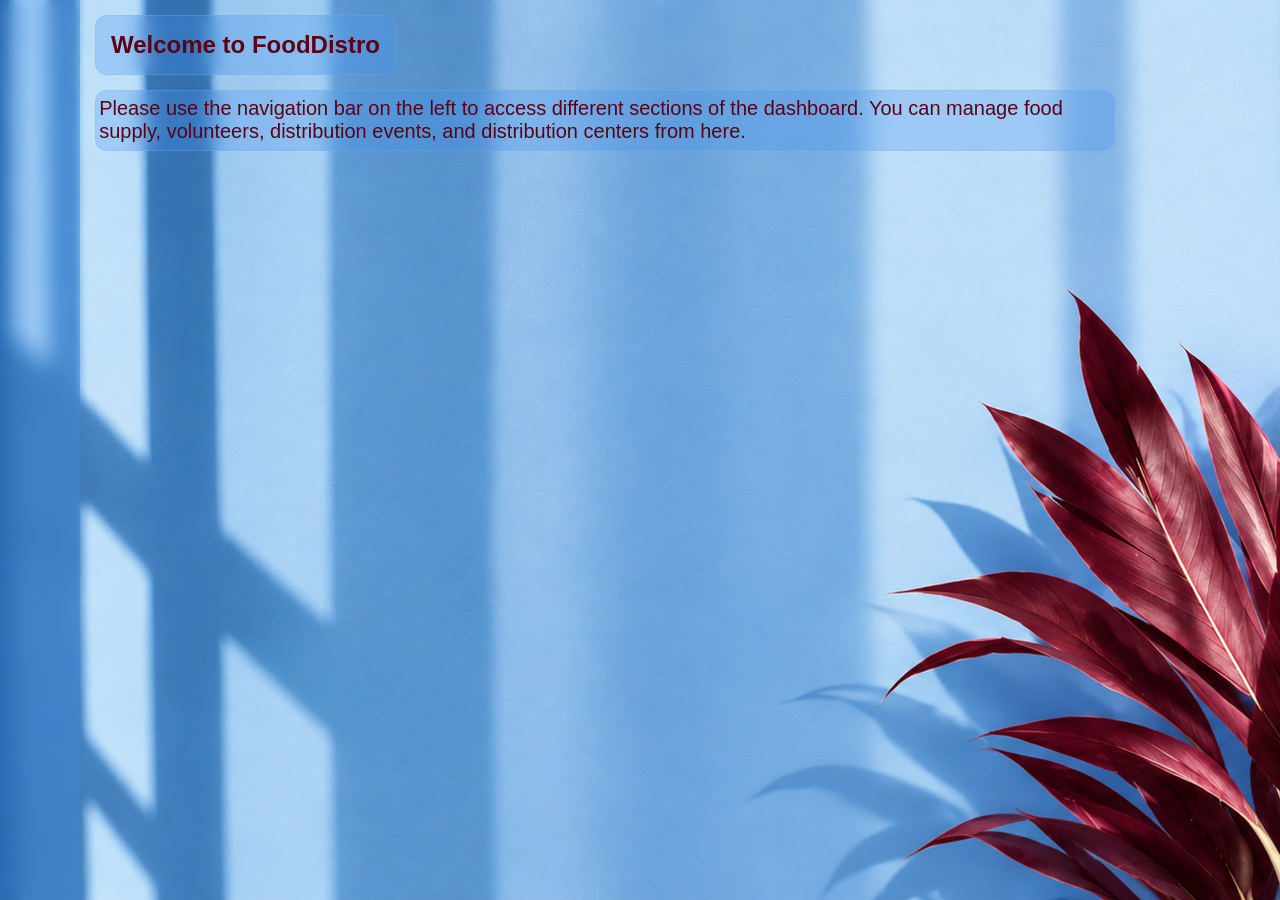
<file: index.html>
<!DOCTYPE html>
<html lang="en">
<head>
    <meta charset="UTF-8">
    <meta name="viewport" content="width=device-width, initial-scale=1.0">
    <title>Document</title>
    <link rel="preload" as="image" href="dashboard.webp">
    <link rel="preload" as="image" href="foodsup.webp">
    <link rel="preload" as="image" href="volunteer.webp">
    <link rel="preload" as="image" href="disevent.webp">
    <link rel="preload" as="image" href="discenter.webp">
    <link rel="preload" as="image" href="home.webp">
    <link rel="preload" as="image" href="logo.svg">
    <link href="https://cdn.boxicons.com/3.0.8/fonts/basic/boxicons.min.css" rel="stylesheet">
    <link href="https://cdn.boxicons.com/3.0.8/fonts/filled/boxicons-filled.min.css" rel="stylesheet">
    <link href="https://cdn.boxicons.com/3.0.8/fonts/brands/boxicons-brands.min.css" rel="stylesheet">
    <link rel="stylesheet" href="style.css">
    <script src="script.js" defer></script>
</head>
<body>
    <nav>
        <div class="sidebar">
            <div class="sidebartop">
                <div class="logo">
                    <img src="logo.svg" alt="FoodDistro Logo" class="logoimg">
                    <span class="logotxt">FoodDistro</span>
                </div>
                <i class="bx bx-menu" id="btn"></i>
            </div>
            <ul>
                <li>
                    <a href="#" id="dash">
                        <i class="bx bx-core" id="dash"/></i>
                        <span class="navitems" id="dash">Dashboard</span>
                    </a>
                    <span class="tooltip">Dashboard</span>
                </li>
                <li>
                    <a href="#" id="food">
                        <i class="bx bx-takeaway" id="food"/></i>
                        <span class="navitems" id="food">Food Supply</span>
                    </a>
                    <span class="tooltip">Food-Supply</span> 
                </li>
                <li>
                    <a href="#" id="vol">
                        <i class="bx bx-hail" id="vol"/></i>
                        <span class="navitems">Volunteers</span>
                    </a>
                    <span class="tooltip" id="vol">Volunteers</span>
                </li>
                <li>
                    <a href="#" id="disev">
                        <i class="bx bx-calendar-check" id="disev"/></i>
                        <span class="navitems" id="disev">Distribution Events</span>
                    </a>
                    <span class="tooltip">Distribution-Events</span>
                </li>
                <li>
                    <a href="#" id="disct">
                        <i class="bx bx-location-alt-2" id="disct"/></i>
                        <span class="navitems" id="disct">Distribution Centers</span>
                    </a>
                    <span class="tooltip">Distribution-Centers</span>
                </li>
            </ul>
        </div>
    </nav>
    <main>
        <div class="main">
            <div class="home active">
                <div class="container">
                    <h2 class="dashhead" style="color: #5b0015;">Welcome to FoodDistro</h2>
                    <p class="dashfood" style="font-size: 20px; color:#5b0015">Please use the navigation bar on the left to access different sections of the dashboard. You can manage food supply, volunteers, distribution events, and distribution centers from here.</p>
                </div>
            </div>
            <div class="dashboard">  
                <div class="container">
                    <h2 class="dashhead">Dashboard</h2>
                    <div class="upcoming">
                        <h3>Distribution Events</h3>
                        <ul style="list-style: none ;" class="location-list" id="event-List"></ul>
                    </div>
                    <br>
                    <div class="upcoming">
                        <h3>Food Supply</h3>
                        <ul style="list-style: none;" class="location-list" id="food-List"></ul>
                    </div>
                    <br>
                    <div class="upcoming">
                        <h3>Volunteers</h3>
                        <ul style="list-style: none;" class="location-list" id="volunteer-List"></ul>
                    </div>
                </div>
            </div>
            <div class="foodsup">
                <div class="container">
                    <h2 class="dashhead">Food Supply</h2>
                    <div class="dashfood">
                        <h3>Edit List Of Food Supply</h3>
                        <form id="foodsupplyForm">
                            <label for="foodSupply" style="font-size: 20px; font-weight: 750; cursor:text;">Food Supply:</label>
                            <input type="text" id="foodSupply" name="foodSupply" style="color:#5b0015; background-color: rgba(66,145,240,0.265); border: 1px solid #4285f4; border-radius: 5px; padding: 5px; width: 300px; cursor: text;">
                            <input type="submit" value="Add Food" id="submitBtn" class="submitbtn">
                        </form>
                    </div>
                    <br>
                    <div class="dashfood">
                        <h3>List Of Food Supply</h3>
                        <ul style="list-style: none;" class="location-list" id="foodList"></ul>
                    </div>
                </div>
            </div>
            <div class="volunteer">
                <div class="container">
                <h2 class="dashhead">Volunteers</h2>
                    <div class="dashfood">
                        <h3>Edit List Of Volunteers</h3>
                        <form id="volunteerForm">
                            <label for="volunteerName" style="font-size: 20px; font-weight: 750; cursor:text;">Volunteer Name and Contact Information:</label>
                            <br>
                            <input type="text" id="volunteerName" name="volunteerName" placeholder="Enter volunteer name" style="color:#5b0015; background-color: rgba(66,145,240,0.265); border: 1px solid #4285f4; border-radius: 5px; padding: 5px; width: 250px; cursor: text;">
                            <input type="text" id="volunteercontact" name="volunteerName" placeholder="Enter contact information" style="color:#5b0015; background-color: rgba(66,145,240,0.265); border: 1px solid #4285f4; border-radius: 5px; padding: 5px; width: 250px; cursor: text;">
                            <select id="volSelect" name="volunteerName" style="color:#5b0015; background-color: rgba(66,145,240,0.265); border: 1px solid #4285f4; color:#5b0015;border-radius: 5px; padding: 5px; width: 250px; cursor: pointer;">
                                <option value="" disabled selected>Assign Event</option>
                            </select>
                            <br>
                            <input type="submit" value="Add Volunteer" id="submitBtn" class="submitbtn">
                        </form>
                    </div>
                    <br>
                    <div class="dashfood">
                        <h3>List Of Volunteers</h3>
                        <ul style="list-style: none;" class="location-list" id="volunteerList"></ul>
                    </div>
                </div>
            </div>
            <div class="distributionev">
                <div class="container">
                    <h2 class="dashhead">Distribution Events</h2>
                    <div class="dashfood">
                        <h3>Edit List Of Distribution Events</h3>
                        <form id="centretimeForm">
                            <label for="centretimeat" style="font-size: 20px; font-weight: 750; cursor:text;">Centre Time and Address:</label>
                            <br>
                            <select id="centreSelect" name="centretimeat" style="color:#5b0015; background-color: rgba(66,145,240,0.265); border: 1px solid #4285f4; color:#5b0015;border-radius: 5px; padding: 5px; width: 250px; cursor: pointer;">
                                <option value="" disabled selected>Select a Centre</option>
                            </select>
                            <input type="time" id="centretimeat" name="centretimeat" style="color:#5b0015; background-color: rgba(66,145,240,0.265); border: 1px solid #4285f4; border-radius: 5px; padding: 5px; width: 250px; cursor: pointer;">
                            <input type="date" id="centredateat" name="centredateat" style="color:#5b0015; background-color: rgba(66,145,240,0.265); border: 1px solid #4285f4; border-radius: 5px; padding: 5px; width: 250px; cursor: pointer;">
                            <br>
                            <input type="submit" value="Add Event Time" id="submitBtn" class="submitbtn">
                        </form>
                    </div>
                    <br>
                    <div class="dashfood">
                        <h3>List Of Distribution Events</h3>
                        <ul style="list-style: none;" class="location-list" id="eventList"></ul>
                    </div>
                </div>
            </div>
            <div class="distributionct">
                <div class="container">
                <h2 class="dashhead">Distribution Centres</h2>
                    <div class="dashfood">
                        <h3>Edit List Of Distribution Centres</h3>
                        <form id="centreForm">
                            <label for="centreName" style="font-size: 20px; font-weight: 750; cursor:text;">Centre Name and Address:</label>
                            <br>
                            <input type="text" id="centreName" name="centreName" placeholder="Enter centre name" style="color:#5b0015; background-color: rgba(66,145,240,0.265); border: 1px solid #4285f4; border-radius: 5px; padding: 5px; width: 300px; cursor: text;">
                            <input type="text" id="centreAddress" name="centreName" placeholder="Enter centre address" style="color:#5b0015; background-color: rgba(66,145,240,0.265); border: 1px solid #4285f4; border-radius: 5px; padding: 5px; width: 300px; cursor: text;">
                            <br>
                            <input type="submit" value="Add Centre" id="submitBtn" class="submitbtn">
                        </form>
                    </div>
                    <br>
                    <div class="dashfood">
                        <h3>List Of Distribution Centres</h3>
                        <ul style="list-style: none;" class="location-list" id="locationList"></ul>
                    </div>
                </div>
            </div>
        </div>
    </main>
</body>
</html>
</file>
<file: style.css>
*{
    margin: 0;
    padding: 0;
    box-sizing: border-box;
    font-family:'Segoe UI', Tahoma, Geneva, Verdana, sans-serif;
}
/* code in disguise */
@keyframes pagetransformers{
    from{
        opacity: 0;
        /* filter: blur(4px); */
    }
    to{
        opacity: 1;
        /* filter: blur(0px); */
    }
}
li {
  animation: fadeIn 0.4s;
}

@keyframes fadeIn {
  from { opacity: 0; }
  to { opacity: 1; }
}
.active{
    animation: pagetransformers 1s ease;
}
.logoimg{
    border: 2px;
    border-radius:100% ;
    border-color: #5b0015;
    width: 50px;
    height: 50px;
    flex-shrink: 0;
}
.sidebar{
    top: 0;
    left:0;
    background-color: rgba(66, 145, 240, 0.264);
    backdrop-filter: blur(10px);
    width: 80px;
    height: 100vh;
    position: absolute;
    padding: 0.4rem 0.8rem;
    transition: all 0.5s ease;
}
.sidebar.active{
    width: 250px;
}
.sidebar .logotxt{
    font-weight: 750;
    margin-top: 15px;
    margin-left: 5px;
    position: absolute;
    text-align: center;
    cursor:default;
}
.sidebar ul li{
    position: relative;
    list-style: none;
    height: 50px;
    width: 90%;
    margin: 0.8rem auto;
    line-height: 50px;
}
.sidebar ul li a {
    width: 100%;
    height: 50px;
    color: #5b0015;
    display:flex;
    align-items: center;
    text-decoration: none;
    border-radius: 0.8rem;
}
.sidebar ul li a:hover{
    background-color: rgba(122, 0, 29, 0.575);
    color: #f7f2e0;
    transition: all 0.4s ease;
}
.sidebar ul li a i {
    min-width: 50px;
    text-align: center;
    height: 50px;
    border-radius: 12px;
    line-height: 50px;
}
.sidebar .navitems{
    opacity: 0;
    transition: opacity 0.3s ease;
    cursor:pointer;
    visibility: hidden;
}
.sidebar.active .navitems{
    opacity: 1;
    visibility: visible;
}
.sidebar #btn{
    position: absolute;
    color: #5b0015;
    top:0.4rem;
    left:50%;
    font-size: 1.2rem;
    line-height: 50px;
    transform: translateX(-50%);
    cursor: pointer;
    transition:all 0.5s ease;
}
.sidebar #btn:hover{
    /* background-color: #5b0015; */
    background-color: rgba(122, 0, 29, 0.575);
    color: #f7f2e0;
    border-radius: 12px;
    padding: 0 15px;
}
.sidebar.active #btn{
    left:85%;
    transition: all 0.5s ease;
}
.sidebar .logo{
    margin: 5px 5px 5px 5px;
    opacity: 0;
    transition: all 0.5s ease;
}
.sidebar.active .logo{
    opacity: 1;
}
.sidebar ul li .tooltip{
    position: absolute;
    left: 75px;
    top: 50%;
    transform: translateY(-50%);
    box-shadow: 0 0.5rem 0.8rem rgba(20,19,19,0.2);
    white-space: nowrap;
    border-radius: 12px;
    padding:0 0.4rem;
    opacity: 0;
    visibility: hidden;
    cursor:default;
}
.sidebar {
    z-index: 1;
}

.sidebar ul li .tooltip {
    /* background-color:#5b0015; */
    background-color: rgba(122, 0, 29, 0.575);
    color: #f7f2e0;
}
.sidebar ul li a:hover + .tooltip{
    opacity: 1;
    visibility: visible;
    transition: all 0.5s ease;
}
.sidebar.active ul li .tooltip{
    display: none;
}
.main{
    position: relative;
    left: 0;
    min-height: 100vh;
    top:0;
    width: 100%;
    transition: all 0.5s ease;
    padding: 0;
    cursor:default;
    background-color: #80aee8;
    color:#5b0015;
}
.main > div{
    padding-left: 80px;
    transition: padding-left 0.5s ease;
}
body:has(.sidebar.active) .main > div{
    padding-left: 250px;
}
.home{
    /* background-image: none; */
    display: none;
}
.home.active{
    opacity: 1;
    min-height: 100vh;
    display: flow-root;
    background-image: url('home.webp');
    background-position: center;
    background-size: cover;
    background-attachment: fixed;
    background-repeat: no-repeat;
}

.dashboard{
    background-image: url('dashboard.webp');
    background-position: center;
    background-size: cover;
    background-attachment: fixed;
    background-repeat: no-repeat;
    display: none;
}
.dashboard.active{
    display: flow-root;
    min-height: 100vh;
}
.dashboard.active .removebtn{
    visibility: none;
}
.foodsup{
    background-image: url('foodsup.webp');
    background-position: center;
    background-size: cover;
    background-attachment: fixed;
    background-repeat: no-repeat;
    display: none;
}
.foodsup.active{
    display: flow-root;
    min-height: 100vh;
}
.volunteer{
    background-image: url('volunteer.webp');
    background-size: cover;
    background-position: center;
    background-attachment: fixed;
    background-repeat: no-repeat;
    display: none;
}
.volunteer.active{
    display: flow-root;
    min-height: 100vh;
}
.distributionev{
    background-image: url('disevent.webp');
    background-position: center;
    background-size: cover;
    background-attachment: fixed;
    background-repeat: no-repeat;
    display: none;
}
.distributionev.active{
    display: flow-root;
    min-height: 100vh;
}
.distributionct{
    background-image: url('discenter.webp');
    background-position: center;
    background-size: cover;
    background-attachment: fixed;
    background-repeat: no-repeat;
    display: none;
}
.distributionct.active{
    display: flow-root;
    min-height: 100vh;
}
.sidebar ul li a.selected{
    background-color: #5b0015;
    color: #f7f2e0;
    transition: all 0.4s ease;
}
.sidebar ul li a.selected+.tooltip{
    background-color: #5b0015;
    color: #f7f2e0;
    transition: all 0.4s ease;
}
.upcoming{
    /* max-height: 16vh; */
    overflow: hidden;
    padding:0.4rem 0.2rem;
    left:15px;
    width: 85%;
    position: relative;
    border: 2px solid;
    margin-right: 10px;
    border-radius: 12px;
    background-color: rgba(66, 145, 240, 0.264);
    backdrop-filter: blur(10px);
    border-top: 1px solid rgba(128, 174, 232, 0.3);
    border-left: 1px solid rgba(128, 174, 232, 0.3);
    border-bottom: 1px solid rgba(128, 174, 232, 0.3);
    border-right: 1px solid rgba(128, 174, 232, 0.3);
    color: #f7f2e0;
    cursor: default;
}
.upcoming,.upcoming * {
    cursor: default !important;
}
.dashhead{
    width: fit-content;
    margin: 15px;
    padding: 15px;
    border: 1px solid rgba(128, 174, 232, 0.3);
    border-radius: 12px;
    background-color: rgba(66, 145, 240, 0.264);
    backdrop-filter: blur(10px);
    color: #f7f2e0;
}
.upcoming ul{
    padding: 0.4rem 0.2rem;
    max-height: calc(20vh - 1rem);
    overflow-y: auto;
    overflow-x: hidden;
    margin-right: 4px;
}
.upcoming ul::-webkit-scrollbar{
    width: 6px;
    background: transparent;
}
.upcoming ul::-webkit-scrollbar-thumb{
    background: rgba(128, 174, 232, 0.3);
    /* background: rgba(122, 0, 29, 0.575); */
    border-radius: 12px;
}
.upcoming ul::-webkit-scrollbar-thumb:hover{
    background: rgba(122, 0, 29, 0.575);
}
.upcoming ul::-webkit-scrollbar-track{
    background: transparent;
}
.dashfood{
    /* max-height: 50vh; */
    overflow: hidden;
    padding:0.4rem 0.2rem;
    left:15px;
    width: 85%;
    position: relative;
    border: 2px solid;
    margin-right: 10px;
    border-radius: 12px;
    background-color: rgba(66, 145, 240, 0.264);
    backdrop-filter: blur(10px);
    border-top: 1px solid rgba(128, 174, 232, 0.3);
    border-left: 1px solid rgba(128, 174, 232, 0.3);
    border-bottom: 1px solid rgba(128, 174, 232, 0.3);
    border-right: 1px solid rgba(128, 174, 232, 0.3);
    color: #f7f2e0;
}
.dashfood ul{
    padding: 0.4rem 0.2rem;
    max-height: calc(50vh - 1rem);
    overflow-y: auto;
    overflow-x: hidden;
    margin-right: 4px;
}
.dashfood ul::-webkit-scrollbar{
    width: 6px;
    background: transparent;
}
.dashfood ul::-webkit-scrollbar-thumb{
    background: rgba(128, 174, 232, 0.3);
    border-radius: 12px;
}
.dashfood ul::-webkit-scrollbar-thumb:hover{
    background: rgba(122, 0, 29, 0.575);
}
.dashfood ul::-webkit-scrollbar-track{
    background: transparent;
}
input[type="text"]:focus {
  outline: none; 
  border: 2px solid #007BFF; 
  box-shadow: 0 0 8px rgba(0, 123, 255, 0.5); 
}
#centretimeat::-webkit-calendar-picker-indicator {
  cursor: pointer;
}
input[type="time"]:focus {
  outline: none; 
  border: 2px solid #007BFF; 
  box-shadow: 0 0 8px rgba(0, 123, 255, 0.5); 
}
input[type="date"]:focus {
  outline: none; 
  border: 2px solid #007BFF; 
  box-shadow: 0 0 8px rgba(0, 123, 255, 0.5); 
}
select:focus {
  outline: none; 
  border: 2px solid #007BFF; 
  box-shadow: 0 0 8px rgba(0, 123, 255, 0.5); 
}
select{
    color-scheme: dark;
}
input::placeholder{
    color: #5b0015;
}
input[type="time"]::-webkit-calendar-picker-indicator {
    filter: brightness(0) saturate(100%) invert(9%) sepia(48%) saturate(4756%) hue-rotate(326deg) brightness(87%) contrast(107%);
    cursor: pointer;
}
input[type="date"]::-webkit-calendar-picker-indicator {
    filter: brightness(0) saturate(100%) invert(9%) sepia(48%) saturate(4756%) hue-rotate(326deg) brightness(87%) contrast(107%);
    cursor: pointer;
}
.submitbtn{
    border: 1px solid #4285f4;
    border-radius: 10px;
    background-color: rgba(66,145,240,0.265);
    color: #5b0015;
    font-weight: 750;
    cursor: pointer;
    padding: 0.25rem 0.75rem;
}
*::-webkit-scrollbar {
    width: 6px;
    background: transparent;
}
*::-webkit-scrollbar-thumb {
    background: rgba(128, 174, 232);
    border-radius: 12px;
}
*::-webkit-scrollbar-thumb:hover {
    background: rgba(122, 0, 29);
}
*::-webkit-scrollbar-track {
    background: rgb(66,145,240);
}
.location-list li{
    position: relative;
    padding-right: 5rem;
}
.removebtn{
    border: 1px solid #4285f4;
    border-radius: 10px;
    background-color: rgba(66,145,240,0.265);
    color: #5b0015;
    font-weight: 750;
    cursor: pointer;
    padding: 0.03rem 0.75rem;
    position: absolute;
    top: 50%;
    transform: translateY(-50%);
    right: 0.5rem;
}
.completedbtn{
    border: 1px solid #4285f4;
    border-radius: 10px;
    background-color: rgba(66,145,240,0.265);
    color: #5b0015;
    font-weight: 750;
    cursor: pointer;
    padding: 0.03rem 0.75rem;
    position: absolute;
    top: 50%;
    transform: translateY(-50%);
    right: 5.5rem;
}
.usedbtn{
    border: 1px solid #4285f4;
    border-radius: 10px;
    background-color: rgba(66,145,240,0.265);
    color: #5b0015;
    font-weight: 750;
    cursor: pointer;
    padding: 0.03rem 0.75rem;
    position: absolute;
    top: 50%;
    transform: translateY(-50%);
    right: 5.5rem;
}
/* .dashvol{
    max-height: 15vh;
    overflow: hidden;
    padding:0.4rem 0.2rem;
    left:15px;
    width: 85%;
    position: relative;
    border: 2px solid;
    margin-right: 10px;
    border-radius: 12px;
    background-color: rgba(66, 145, 240, 0.264);
    backdrop-filter: blur(10px);
    border-top: 1px solid rgba(128, 174, 232, 0.3);
    border-left: 1px solid rgba(128, 174, 232, 0.3);
    border-bottom: 1px solid rgba(128, 174, 232, 0.3);
    border-right: 1px solid rgba(128, 174, 232, 0.3);
    color: #f7f2e0;
}
.dashvol ul{
    padding: 0.4rem 0.2rem;
    max-height: calc(15vh - 1rem);
    overflow-y: auto;
    overflow-x: hidden;
    margin-right: 4px;
}
.dashvol ul::-webkit-scrollbar{
    width: 6px;
    background: transparent;
}
.dashvol ul::-webkit-scrollbar-thumb{
    background: rgba(128, 174, 232, 0.3);
    border-radius: 12px;
}
.dashvol ul::-webkit-scrollbar-track{
    background: transparent;
} */
</file>
